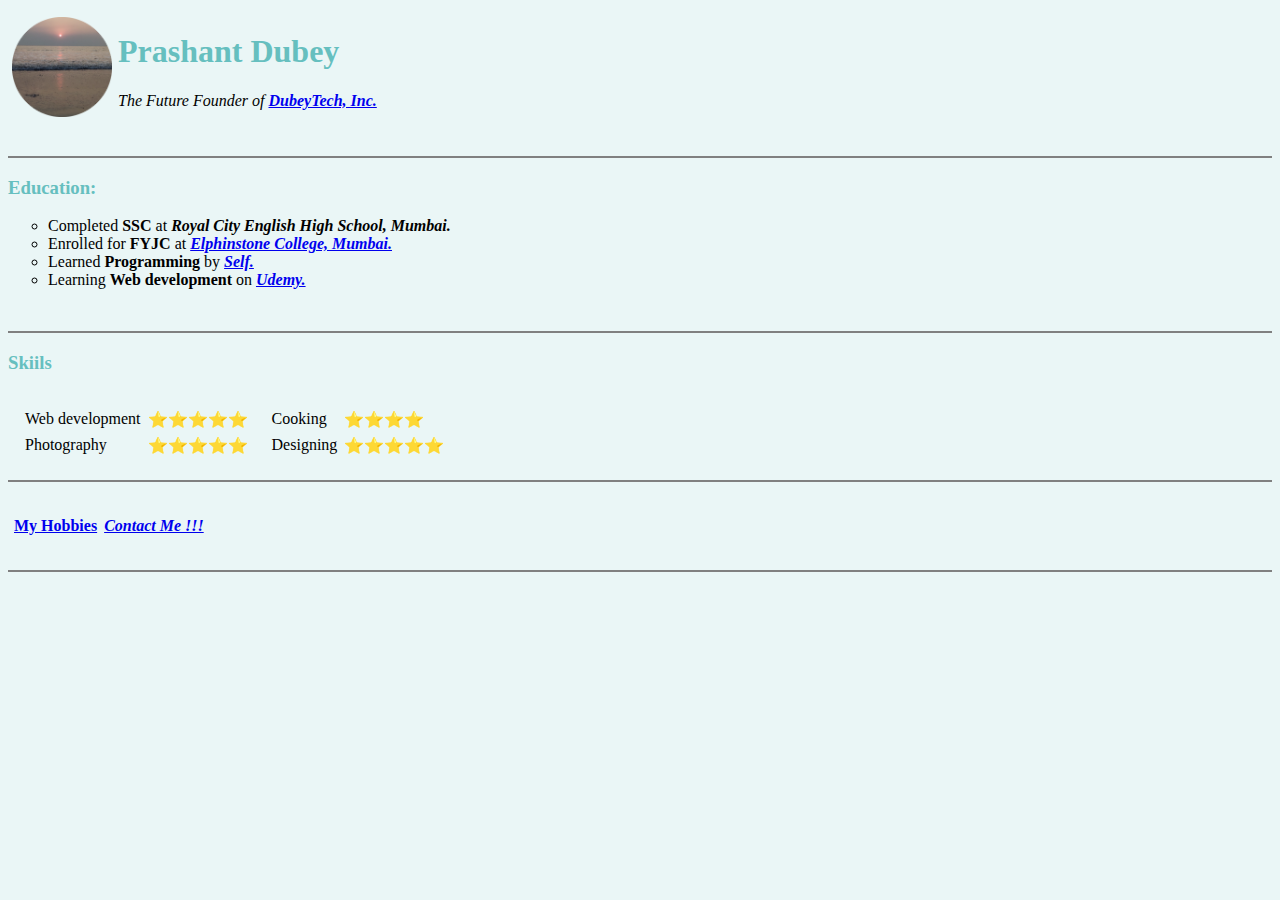
<file: index.html>
<!DOCTYPE html>
<html lang="en" dir="auto">
<head>
  <meta charset="UTF-8">
  <meta name="viewport" content="width=device-width, initial-scale=1.0">
  <title>Prashant's Personal Website</title>
  <meta name="keywords" content="Prashant dubey, personal site">
  <meta name="description" content="This is my personal Website">
  <link href="styles.css" rel="stylesheet">
</head>


<body>
  <table cellpadding=" 2px 5px">
    <tr>
      <td>
        <img src="prashant.png" alt="Prashant's Profile picture" width="100px">
      </td>
      <td>
        <h1>Prashant Dubey</h1>
        <p> <em> The Future Founder of <strong> <a href="https://www.dubeytech.com">DubeyTech, Inc.</a> </strong> </em> </p>
      </td>
    </tr>
  </table>




  <br>
  <hr noshade="2">



  <h3>Education:</h3>
  <ul type="circle" >
    <li>Completed <strong>SSC</strong> at <em><strong>Royal City English High School, Mumbai.</strong></em></li>
    <li>Enrolled for <strong>FYJC</strong> at <strong><em><a href="https:\\www.elphinstone.ac.in">Elphinstone College, Mumbai.</a></em></strong></li>
    <li>Learned <strong>Programming</strong> by <em><strong><a href="index.html">Self.</a></strong></em> </li>
    <li>Learning <strong>Web development</strong> on <em><strong> <a href="https://www.udemy.com">Udemy.</a> </strong></em></li>
  </ul>


  <br>
  <hr noshade="0">

  


  <h3>Skiils</h3>
  <table cellspacing="10">
    <tr>
      <td>
        <table cellspacing="5">
          <tr>
            <td>
              Web development
            </td>
            <td>
              ⭐⭐⭐⭐⭐
            </td>
          </tr>
          <tr>
            <td>
              Photography
            </td>
            <td>
              ⭐⭐⭐⭐⭐
            </td>
          </tr>
        </table>
      </td>
      <td>
        <table cellspacing="5">
          <tr>
            <td>
             Cooking
            </td>
            <td>
              ⭐⭐⭐⭐
            </td>
          </tr>
          <tr>
            <td>
              Designing
            </td>
            <td>
              ⭐⭐⭐⭐⭐
            </td>
          </tr>
        </table>
      </td>
    </tr>
  </table>
  

  <hr noshade="2">


  
  <table cellspacing="5px">
    <tr>
      <td>
        <h4><a href="hobbies.html"> My Hobbies</a></h4>
      </td>
      <td>
        <h4><em><strong><a href="contact.html">Contact Me !!!</a></strong></em></h4>
      </td>
    </tr>
  </table>
  <hr noshade="0">


</body>
</html>
</file>
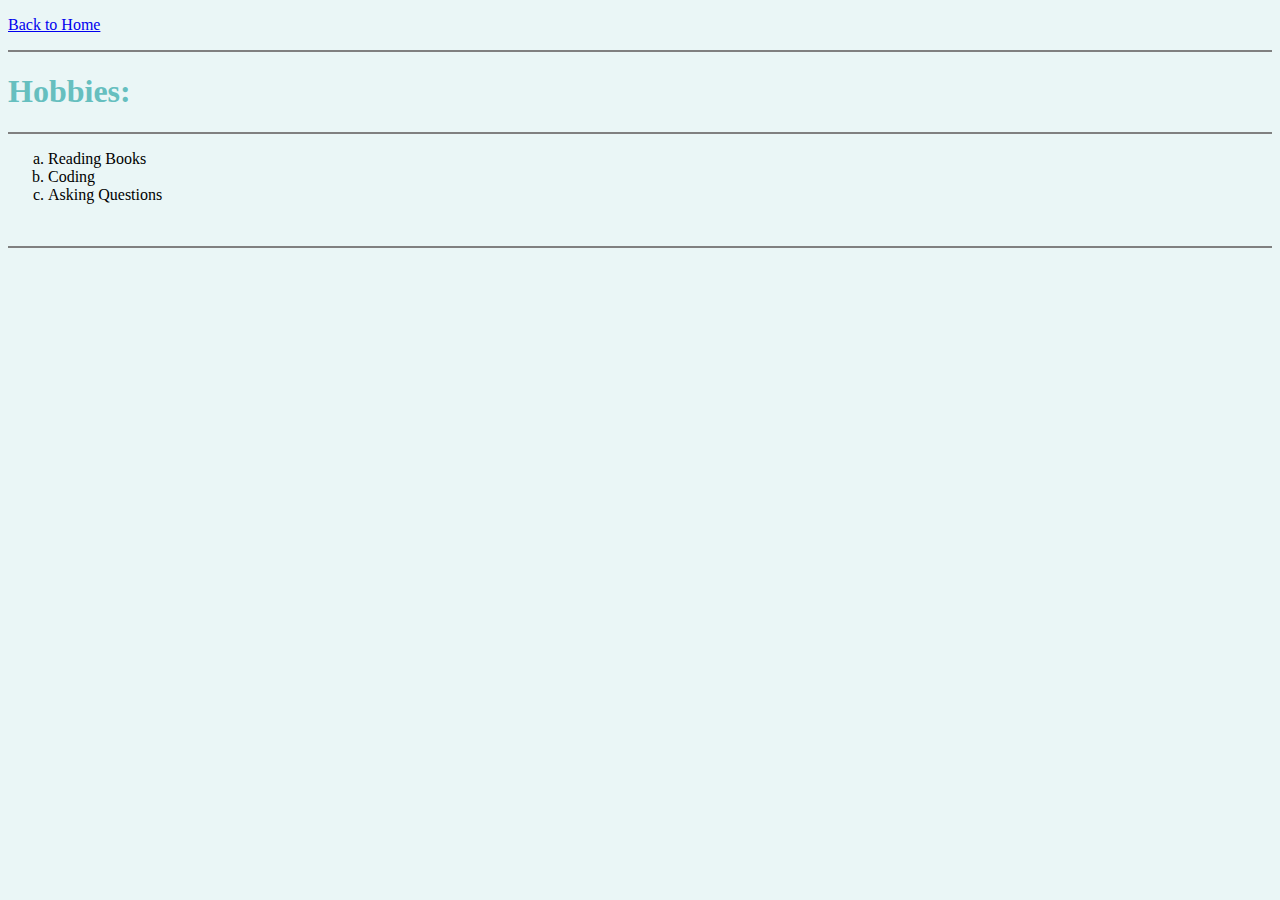
<file: hobbies.html>
<!DOCTYPE html>
<html lang="en">
<head>
  <meta charset="UTF-8">
  <meta name="viewport" content="width=device-width, initial-scale=1.0">
  <title>My Hobbies</title>
  <link rel="stylesheet" href="styles.css">
</head>
<body>
  <p><a href="index.html">Back to Home</a></p>
<hr noshade> 
  <h1>Hobbies:</h1>
<hr  noshade="5">
  <ol type="a">
    <li>Reading Books</li>
    <li>Coding</li>
    <li>Asking Questions</li>
  </ol>
  <br>
  <hr noshade="1">
  <br>
</body>
</html>
</file>
<file: styles.css>
body{
  background-color:#eaf6f6;
}
hr{
  
  border-color: grey;
  border-style: solid none none none;
  border-width: 2px;
  border-spacing: 10px;
  height: 0;
}
h1,h3{
  color: #66bfbf;
}
</file>
